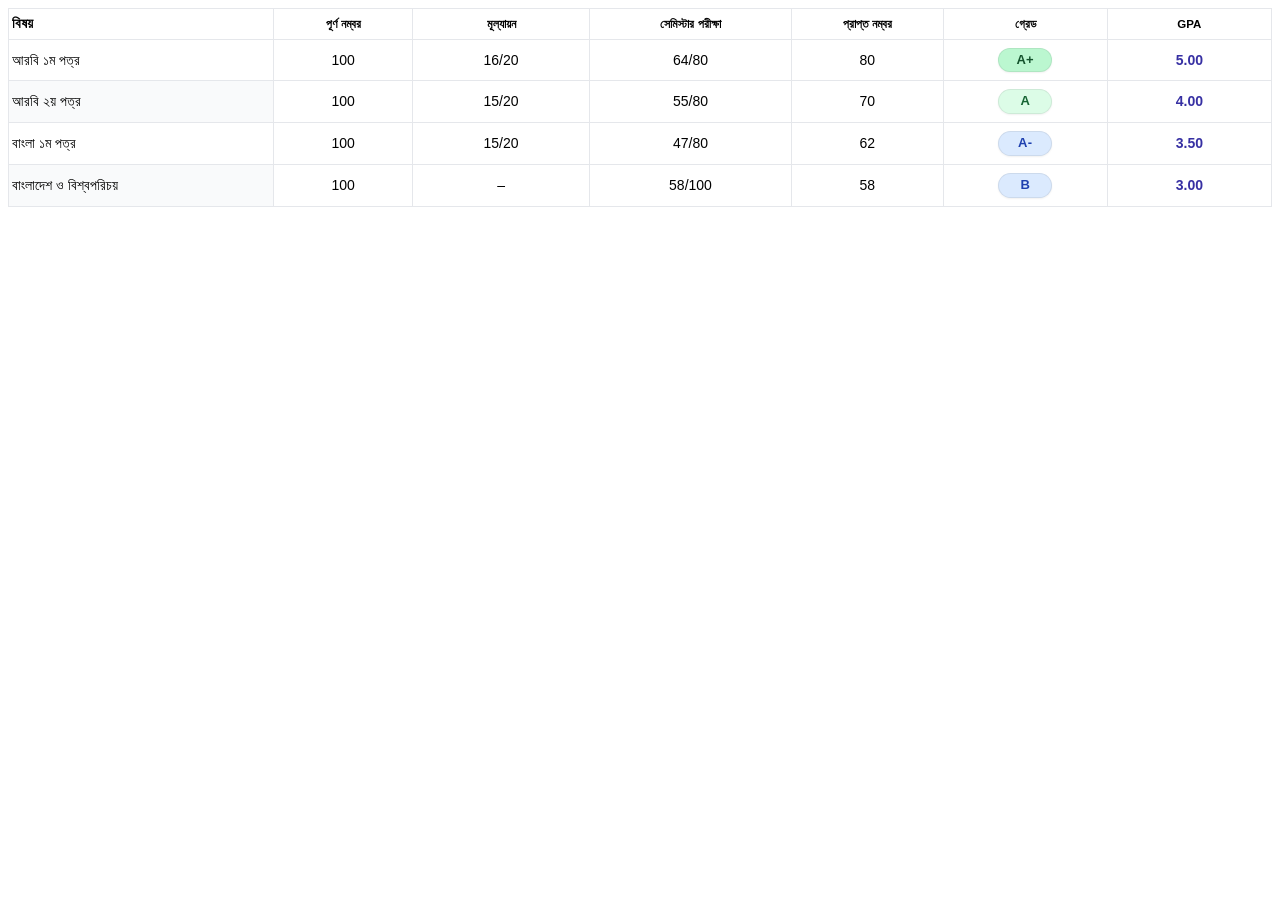
<file: demo.html>
<!DOCTYPE html><html lang="bn"><head><meta charset="utf-8">
<meta name="viewport" content="width=device-width, initial-scale=1">
<style>body{font-family:"Noto Sans Bengali",sans-serif;margin:8px}th,td{border:1px solid #e5e7eb;padding:6px 3px;text-align:center;font-size:14px}th:first-child,td:first-child{text-align:left}
.old{display:inline-block;width:18px;padding:4px 10px;border-radius:8px;background:#dcfce7;color:#166534;font-weight:700}</style></head>
<body><div id="app"><div id="marksheetPrintArea">
<table data-split="1"><thead><tr><th>বিষয়</th><th>পূর্ণ নম্বর</th><th>মূল্যায়ন</th><th>সেমিস্টার পরীক্ষা</th><th>প্রাপ্ত নম্বর</th><th>গ্রেড</th><th>GPA</th></tr></thead><tbody>
<tr><td>আরবি ১ম পত্র</td><td>100</td><td>16/20</td><td>64/80</td><td>80</td><td><span class="old">A+</span></td><td>5.00</td></tr>
<tr><td>আরবি ২য় পত্র</td><td>100</td><td>15/20</td><td>55/80</td><td>70</td><td><span class="old">A</span></td><td>4.00</td></tr>
<tr><td>বাংলা ১ম পত্র</td><td>100</td><td>15/20</td><td>47/80</td><td>62</td><td><span class="old">A-</span></td><td>3.50</td></tr>
<tr><td>বাংলাদেশ ও বিশ্বপরিচয়</td><td>100</td><td>–</td><td>58/100</td><td>58</td><td><span class="old">B</span></td><td>3.00</td></tr>
</tbody></table></div></div>
<script src="marksheet-fit.js"></script></body></html>
</file>
